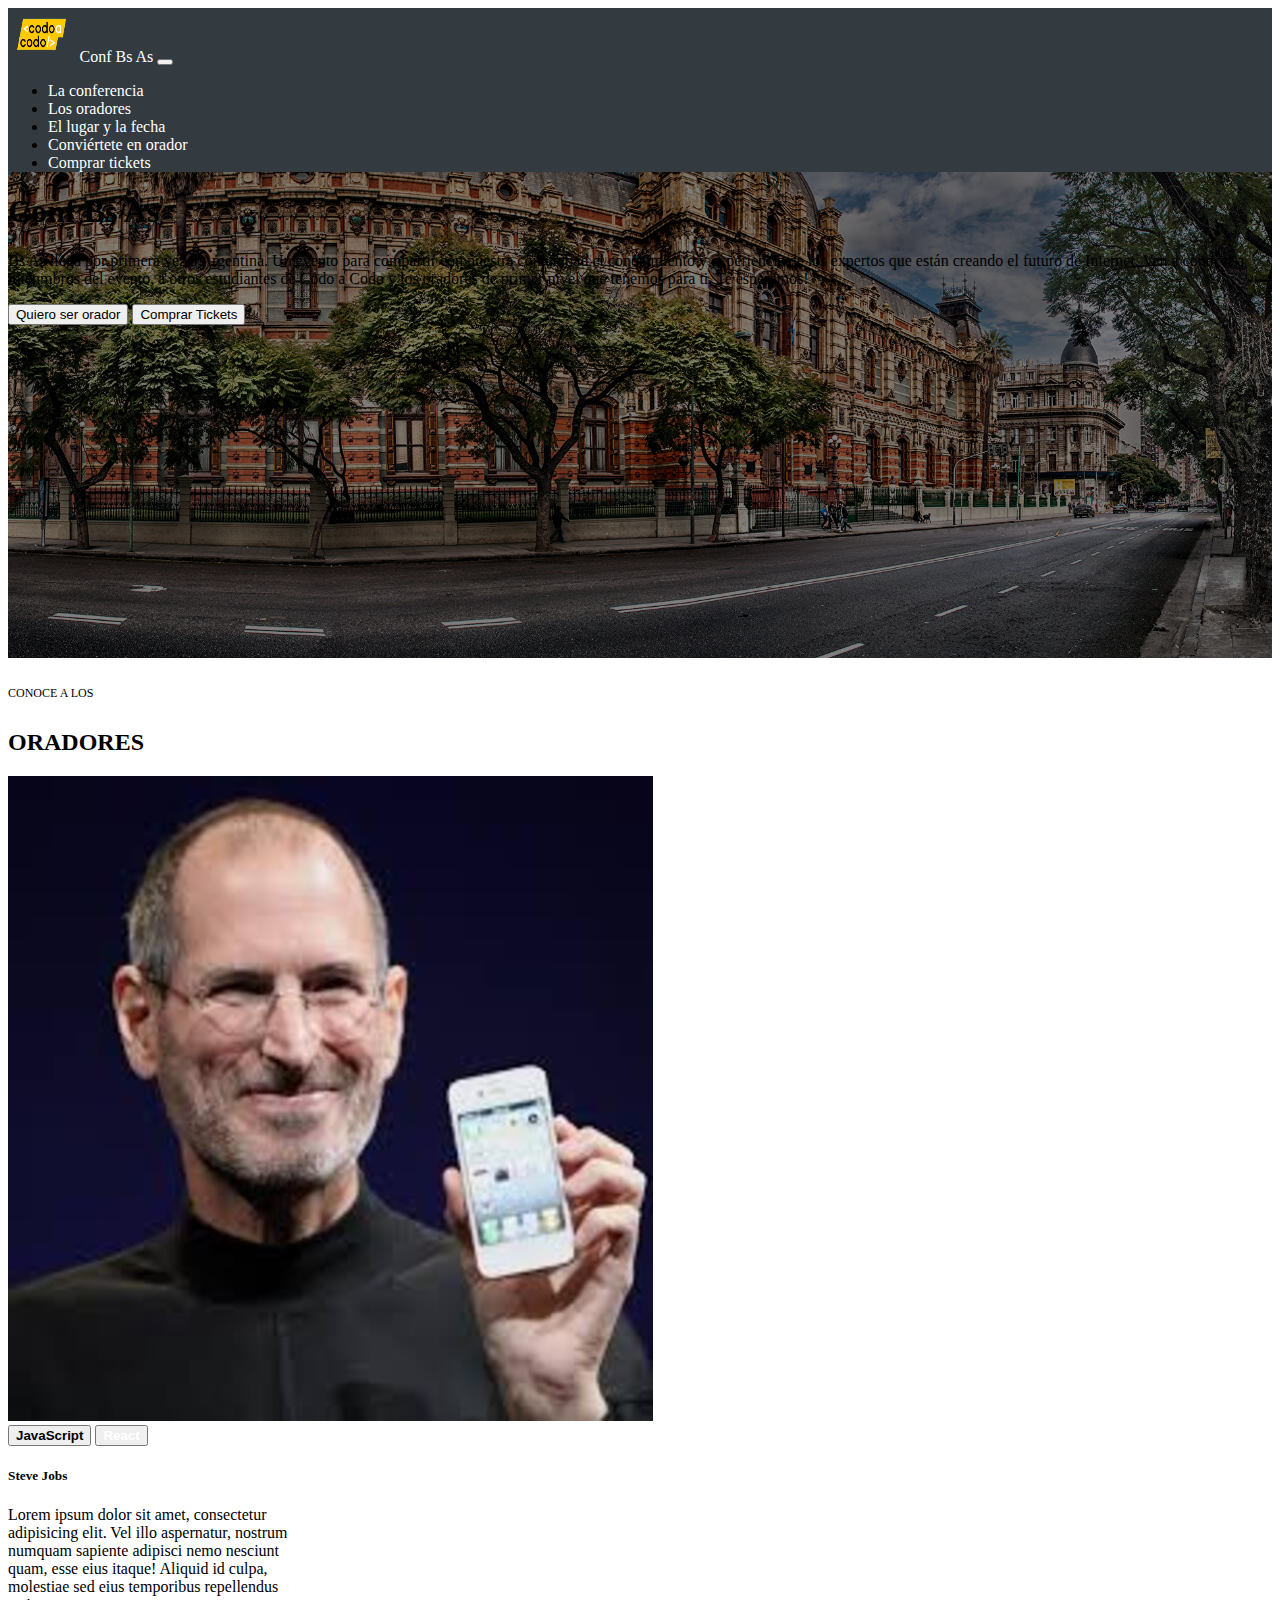
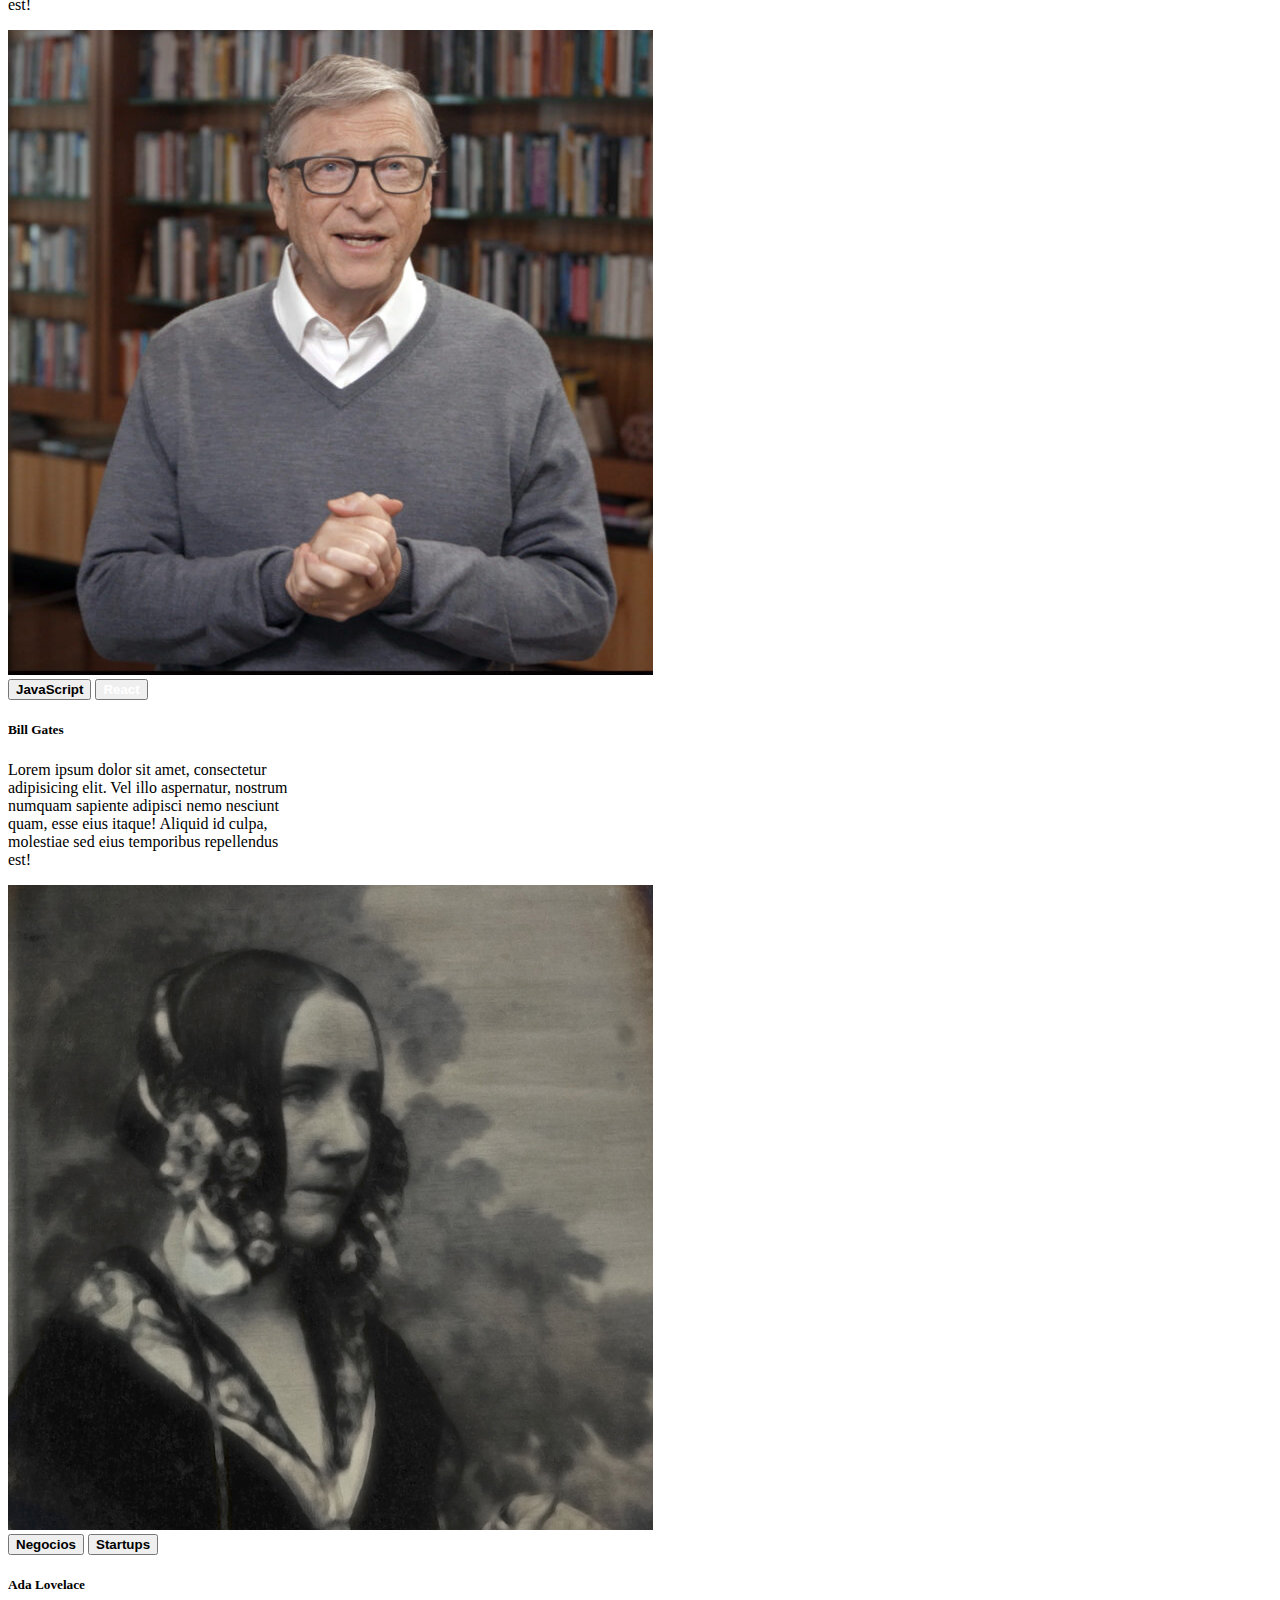
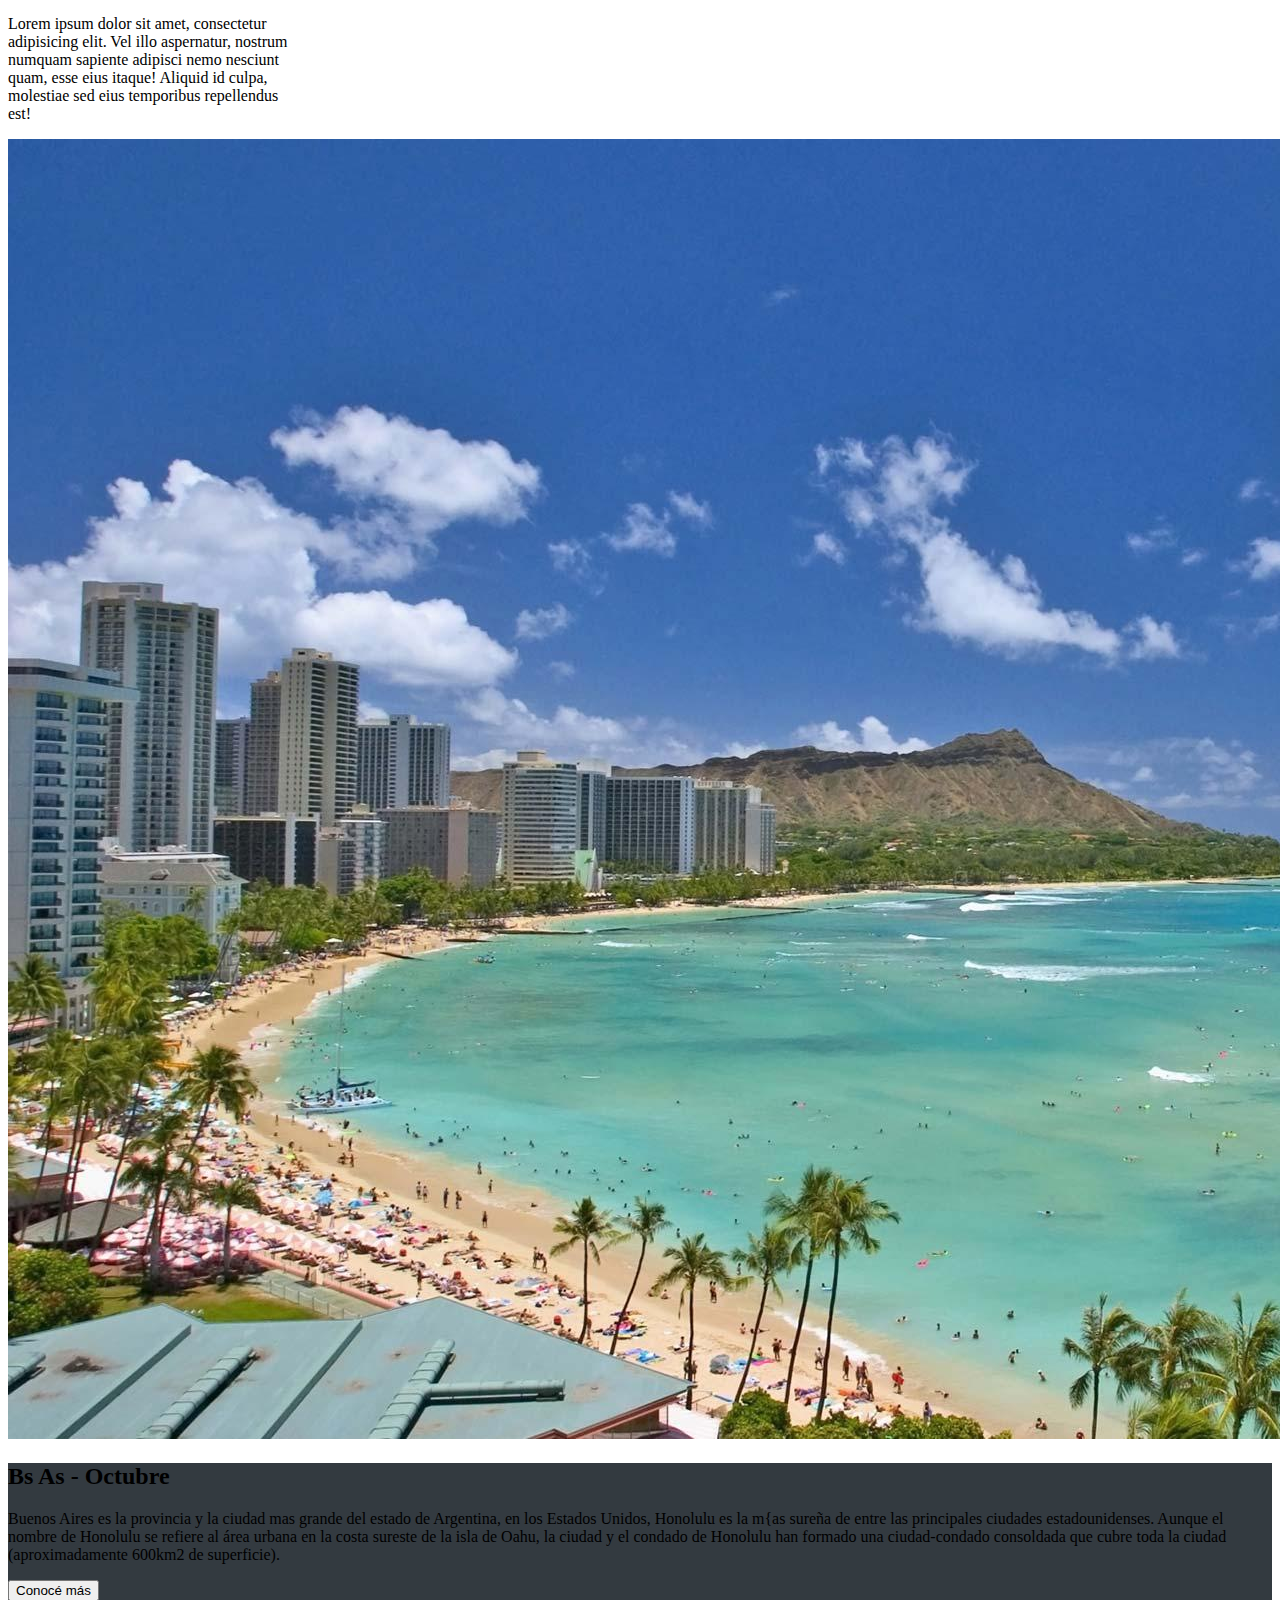
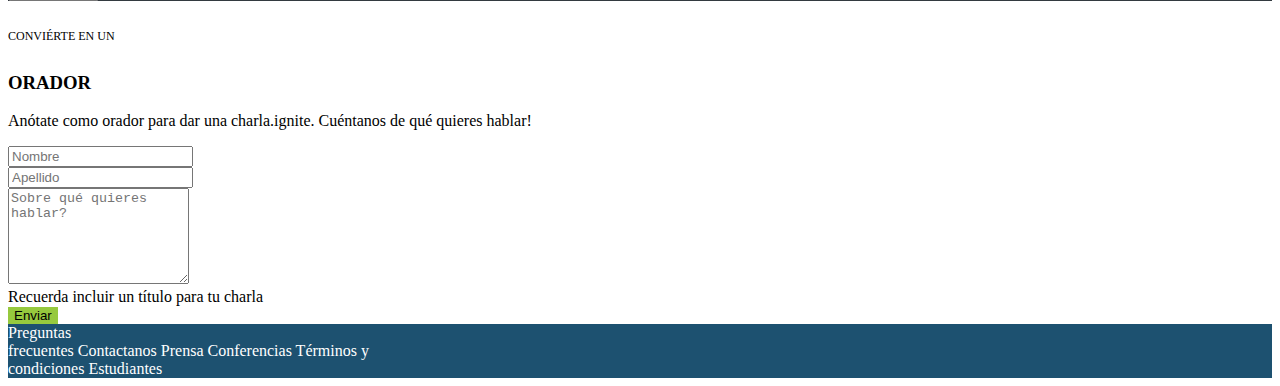
<file: index.html>
<!DOCTYPE html>
<html lang="es">
<head>
    <meta charset="UTF-8">
    <meta http-equiv="X-UA-Compatible" content="IE=edge">
    <meta name="viewport" content="width=device-width, initial-scale=1.0">
    <title>Conf Bs As</title>

<!-- CSS Bootstrap -->
<link href="https://cdn.jsdelivr.net/npm/bootstrap@5.2.1/dist/css/bootstrap.min.css" rel="stylesheet" integrity="sha384-iYQeCzEYFbKjA/T2uDLTpkwGzCiq6soy8tYaI1GyVh/UjpbCx/TYkiZhlZB6+fzT" crossorigin="anonymous">

<!-- CSS link -->
<link rel="stylesheet" type="text/css" href="estilo.css" />
</head>


<!---------------------------------------EMPIEZA EL BODY--------------------------------------->
<body>



  <!----------------------------------------Encabezado---------------------------------------->
    <header class="container-fluid header"> 
        <!---barra de navegacion---->
        <div class="row">
            <nav class="navbar navbar-expand-lg navbar-dark" id="navbargris">
              <div class="container-fluid px-5">
                    <a class="navbar-brand" href="#">
                        <img src="imagenes_integrador/codoacodo.png" alt="Logo" width="67.5" height="54" class="d-inline-block align-text-center">
                        Conf Bs As
                    </a>
                <button class="navbar-toggler" type="button" data-bs-toggle="collapse" data-bs-target="#navbarSupportedContent" aria-controls="navbarSupportedContent" aria-expanded="false" aria-label="Toggle navigation">
                    <span class="navbar-toggler-icon"></span>
                </button>
                <div class="collapse navbar-collapse" id="navbarSupportedContent">
                    <ul class="navbar-nav mb-2 mb-lg-0 ms-auto">
                    <li class="nav-item">
                        <a class="nav-link active" aria-current="page" href="#">La conferencia</a>
                    </li>
                    <li class="nav-item">
                        <a class="nav-link" href="#">Los oradores</a>
                    </li>
                    <li class="nav-item">
                      <a class="nav-link" href="#">El lugar y la fecha</a>
                    </li>
                    <li class="nav-item">
                      <a class="nav-link" href="#">Conviértete en orador</a>
                    </li>
                    <li class="nav-item">
                      <a class="nav-link text-success" href="#">Comprar tickets</a>
                    </li>      
                    </ul>
                </div>
              </div>
            </nav>
          </div>
  

        <!--Fila de texto-->
            <div class="row d-flex justify-content-center justify-content-md-end mt-md-5 mt-sm-1 gy-5 text-white text-center ">
                <div>
                    <h1 class="col-md-12 text-md-end">Conf Bs As</h1>
                </div>
                <div class="col-md-4 text-md-end">
                    <p>Bs As llega por primera vez a Argentina. Un evento para compartir con nuestra comunidad el conocimiento y experiencia de los expertos que están creando el futuro de Internet. Ven a conocer a mienmbros del evento, a otros estudiantes de Codo a Codo y los oradores de primer nivel que tenemos para ti. Te esperamos!</p>
                </div>
              <!--Columna botones-->
            <div class="col-12 d-md-flex justify-content-md-end">
            
              <a href="#">
                        <button type="button" class="btn btn-outline-light m-2 px-3">Quiero ser orador</button>
              </a>
              <a href="#">
                      <button type="button" class="btn btn-success m-2 px-3">Comprar Tickets</button>
              </a>

            </div>
          </div>
    </header>



  <!------------------------------Oradores--------------------------------------->

    <section class="container mt-5 mb-5">    
        <!--titulos de oradores-->
        <div class="row m-4">
            <div class="col-12 text-center">
              <h6> CONOCE A LOS</h6>
              <h2>ORADORES</h2>
            </div>
        </div>  

        <!--Comienzan las cards-->
        <div class="row">
          
            <!-----------Columna Steve----------->
            <div class="col-12 col-sm-12 col-md-6 col-lg-4">
              <div class="card m-3 mx-auto" style="width: 18rem;">
                <img src="imagenes_integrador/steve.jpg" class="card-img-top" alt="...">
                <div class="card-body">
                  
                    <button type="button" style="font-weight:bold;" class="btn btn-warning p-0">JavaScript</button>
                    <button type="button" style="font-weight:bold;color: white" class="btn btn-info p-0">React</button>  
                    
                  <h5 class="card-title">Steve Jobs</h5>
                  <p class="card-text">Lorem ipsum dolor sit amet, consectetur adipisicing elit. Vel illo aspernatur, nostrum numquam sapiente adipisci nemo nesciunt quam, esse eius itaque! Aliquid id culpa, molestiae sed eius temporibus repellendus est!</p>
                </div>
                </div>
            </div>
            
          <!-----------Columna Bill----------->

          <div class="col-12 col-sm-12 col-md-6 col-lg-4">
            <div class="card m-3 mx-auto" style="width: 18rem;">
              <img src="imagenes_integrador/bill.jpg" class="card-img-top" alt="Bill Gates">
              <div class="card-body">
                <button type="button" style="font-weight:bold; ;" class="btn btn-warning p-0">JavaScript</button>
                <button type="button" style="font-weight:bold ;color: white" class="btn btn-info p-0">React</button>
                <h5 class="card-title">Bill Gates</h5>
                <p class="card-text">Lorem ipsum dolor sit amet, consectetur adipisicing elit. Vel illo aspernatur, nostrum numquam sapiente adipisci nemo nesciunt quam, esse eius itaque! Aliquid id culpa, molestiae sed eius temporibus repellendus est!</p>
              </div>
            </div>
            
          </div>

            <!-----------Columna Ada----------->
          <div class="col-12 col-sm-12 col-md-6 col-lg-4 ">
            <div class="card m-3 mx-auto" style="width: 18rem;">
              <img src="imagenes_integrador/ada.jpeg" class="card-img-top" alt="Ada">
              <div class="card-body">
                <button type="button" style="font-weight:bold;" class="btn btn-secondary p-0">Negocios</button>
                <button type="button"style="font-weight:bold;" class="btn btn-danger p-0 ">Startups</button>
                <h5 class="card-title">Ada Lovelace</h5>
                <p class="card-text">Lorem ipsum dolor sit amet, consectetur adipisicing elit. Vel illo aspernatur, nostrum numquam sapiente adipisci nemo nesciunt quam, esse eius itaque! Aliquid id culpa, molestiae sed eius temporibus repellendus est!</p>
              </div>
            </div>
          </div>
          
        </div>

    </section>



  <!------------------------------Imagenes Buenos Aires------------------------------>
    <section class="container-fluid">
        <div class="row  ">
          <div class="col-sm-12 col-lg-6 g-0">
            <img src="imagenes_integrador/honolulu.jpg" class="img-fluid h-100 " alt="Honolulu">
          </div>
          <div class="col-sm-12 col-lg-6  text-white text-sm-center text-md-center text-lg-start p-5" style="background-color: rgb(51, 58, 64) ;">
              <h2 >Bs As - Octubre</h2>
              <p>Buenos Aires es la provincia y la ciudad mas grande del estado de Argentina, en los Estados Unidos, Honolulu es la m{as sureña de entre las principales ciudades estadounidenses. Aunque el nombre de Honolulu se refiere al área urbana en la costa sureste de la isla de Oahu, la ciudad y el condado de Honolulu han formado una ciudad-condado consoldada que cubre toda la ciudad (aproximadamente 600km2 de superficie).</p>
              <button type="button" class="btn btn-outline-light">Conocé más</button>
          </div>
        </div>
    </section>



  <!---------------------------Sección del Formulario-------------------------------->
    <section class="container">
        <div class="row m-4 p-5">
          <div class="col-12 text-center">
            <h6>CONVIÉRTE EN UN </h6>
            <h3>ORADOR</h3>
            <p>Anótate como orador para dar una charla.ignite. Cuéntanos de qué quieres hablar!</p>
          </div>
          <!--Formulario ppiamente dicho-->
          <div class="col-12">
            <form>
              <div class="row m-4">
                <div class="row g-4">
                    <div class="col">
                      <input type="text" class="form-control" placeholder="Nombre" aria-label="First name">
                    </div>
                    <div class="col">
                      <input type="text" class="form-control" placeholder="Apellido" aria-label="Last name">
                    </div>
                </div>
                <div class="row mt-4"> 
                  <div class="col">     
                  <textarea class="form-control" id="exampleFormControlTextarea1" placeholder="Sobre qué quieres hablar?" rows="6"></textarea>
                </div>
                <div class="form-text pb-3">Recuerda incluir un título para tu charla</div>
                  <div>
                  </div>
                    <div class="col">
                      <button class="btn btn-primary w-100 p-2" style="background-color:rgb(150, 201, 62);border:none" >Enviar</button>
                    </div>
                  </div>
                </div>
              </div>
            </form>
          </div>
        </div>
    </section>

  <!---------------------------------------------Footer------------------------------------>
    <footer class="container-fluid">
        <div class="row" >
          <div class="col bg-footer d-flex justify-content-around align-items-center text-white footer p-2">
            
                  <a href="#" class="a-reset p-2">Preguntas <br> frecuentes</a>
                  <a href="#" class="a-reset p-2">Contactanos</a>
                  <a href="#" class="a-reset p-2">Prensa</a>
                  <a href="#" class="a-reset p-2">Conferencias</a>
                  <a href="#" class="a-reset p-2">Términos y <br> condiciones </a>
                  <a href="#" class="a-reset p-2">Estudiantes</a>
                  
          </div>  
        </div>  
    <footer>
  <!--------------------------------------Termina el Body-------------------------------------->  
</body>
</html>
</file>
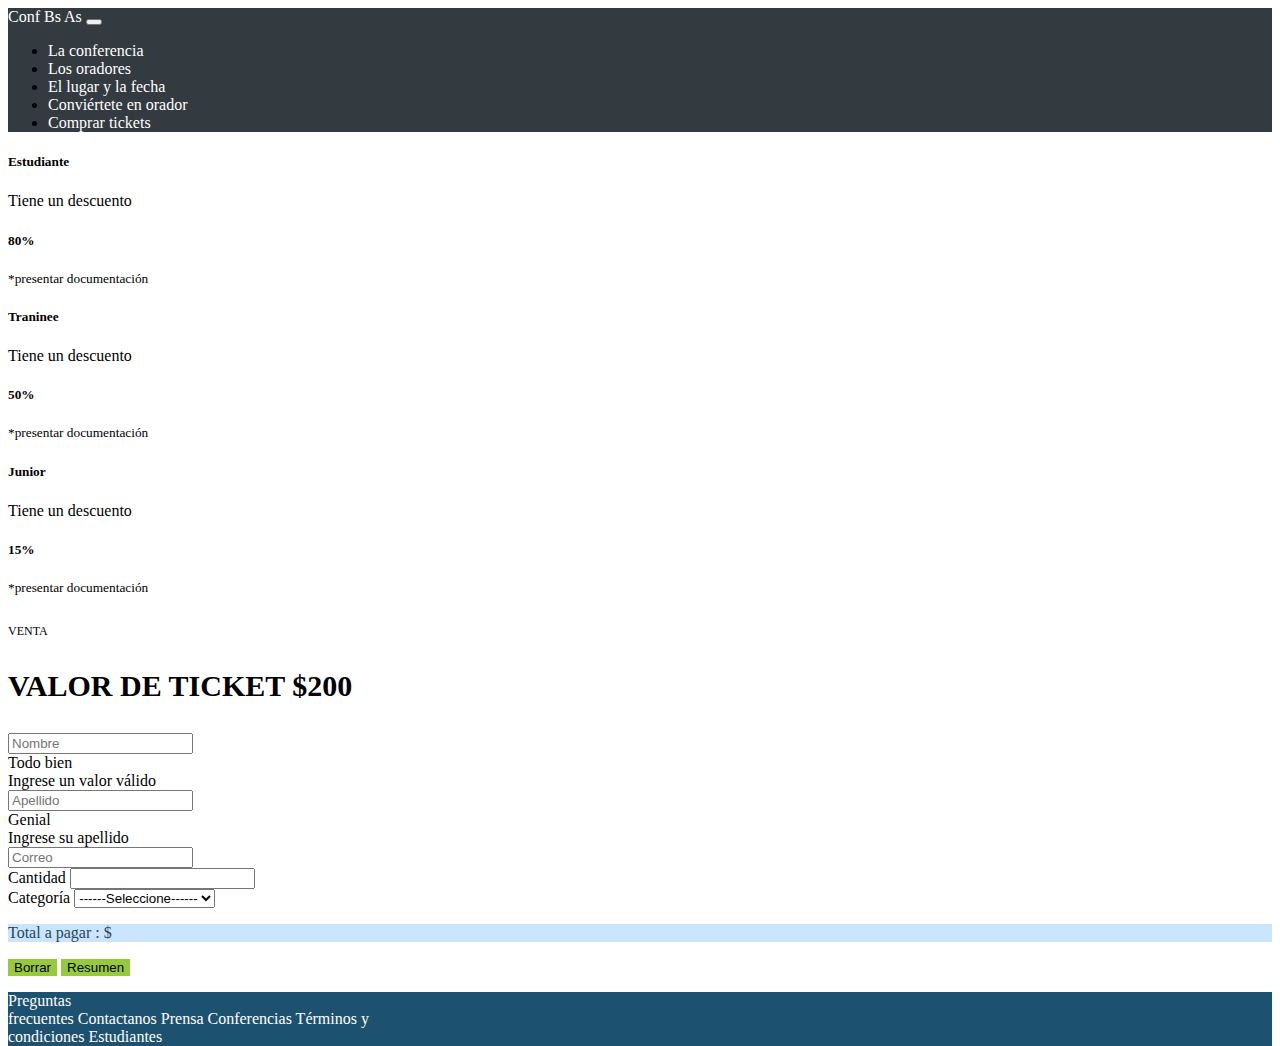
<file: comprartickets.html>
<html lang="es">
<head>
    <meta charset="UTF-8">
    <meta http-equiv="X-UA-Compatible" content="IE=edge">
    <meta name="viewport" content="width=device-width, initial-scale=1.0">
    <title>Comprar tickets</title>

<!-- CSS Bootstrap -->
<link href="https://cdn.jsdelivr.net/npm/bootstrap@5.2.1/dist/css/bootstrap.min.css" rel="stylesheet" integrity="sha384-iYQeCzEYFbKjA/T2uDLTpkwGzCiq6soy8tYaI1GyVh/UjpbCx/TYkiZhlZB6+fzT" crossorigin="anonymous">

<!-- CSS link -->
<link rel="stylesheet" type="text/css" href="stile.css" />


</head>
<!---------------------------------------EMPIEZA EL BODY--------------------------------------->
<body>

    <!----------------------------------------Encabezado---------------------------------------->
    <header class="container-fluid header"> 
        <!---barra de navegacion---->
        <div class="row">
            <nav class="navbar navbar-expand-lg navbar-dark" id="navbargris">
              <div class="container-fluid px-5">
                    <a class="navbar-brand" href="#">
                        Conf Bs As
                    </a>
                <button class="navbar-toggler" type="button" data-bs-toggle="collapse" data-bs-target="#navbarSupportedContent" aria-controls="navbarSupportedContent" aria-expanded="false" aria-label="Toggle navigation">
                    <span class="navbar-toggler-icon"></span>
                </button>
                <div class="collapse navbar-collapse" id="navbarSupportedContent">
                    <ul class="navbar-nav mb-2 mb-lg-0 ms-auto">
                    <li class="nav-item">
                        <a class="nav-link" aria-current="page" href="#">La conferencia</a>
                    </li>
                    <li class="nav-item">
                        <a class="nav-link" href="#">Los oradores</a>
                    </li>
                    <li class="nav-item">
                      <a class="nav-link" href="#">El lugar y la fecha</a>
                    </li>
                    <li class="nav-item">
                      <a class="nav-link active" href="#">Conviértete en orador</a>
                    </li>
                    <li class="nav-item">
                      <a class="nav-link text-success" href="comprartickets.html" target="_blank">Comprar tickets</a>
                    </li>      
                    </ul>
                </div>
              </div>
            </nav>
          </div>

      
      <!----------------------------------Comienzan las cards---------------------------------->

      <section class=" container d-flex mb-3 justify-content-center ">
      
  
            <div class=" border border-primary p-3 m-1 mt-4" style="width: 18rem  height: 18 rem;;">
                        <div class="card-body text-center">
                            <h5 class="card-title">Estudiante</h5>
                            <p class="card-text">Tiene un descuento</p>
                            <h5 class="card-title p-3">80%</h5>                      

                            <p class="card-text"><small class="text-muted">*presentar documentación</small></p>
                        </div>
            </div>
          

            <div class="border border-success p-3 m-1 mt-4" style="width: 18rem height: 18 rem;">
              
                  <div class="card-body text-center">
                    <h5 class="card-title">Traninee</h5>
                    <p class="card-text">Tiene un descuento</p>
                    <h5 class="card-title p-3">50%</h5>
                    <p class="card-text"><small class="text-muted">*presentar documentación</small></p>
                  </div>
            </div>

                
            <div class="border  border-warning p-3 m-1 mt-4" style="width: 18rem  height: 18 rem;;">             
                  <div class="card-body text-center">
                    <h5 class="card-title">Junior</h5>
                    <p class="card-text">Tiene un descuento</p>
                    <h5 class="card-title p-3">15%</h5>
                    <p class="card-text"><small class="text-muted">*presentar documentación</small></p>
                  </div>
            </div>
          

      </section>

<!---------------------------Sección del Formulario-------------------------------->
<section class="container m-3">
    <div class="row m-4 p-3">
      <div class="col-12 text-center">
        <h6>VENTA</h6>
        <h3 class="valorticket">VALOR DE TICKET $200</h3>
      </div>
      <!--Formulario ppiamente dicho-->
      <div class="col-12">
        <form class="needs-validation" novalidate id="formulario">
          <div class="row m-4">
            <div class="row g-4">
                <div class="col">
                  <input type="text"  class="form-control" id="nameid" required placeholder="Nombre" aria-label="First name">
                  <div class="valid-feedback">
                    Todo bien
                  </div>
                  <div class="invalid-feedback">
                  Ingrese un valor válido
                  </div>
                </div>
                <div class="col">
                  <input type="text" class="form-control" id="apellido" placeholder="Apellido" aria-label="Last name">
                  <div class="valid-feedback">
                    Genial
                  </div>
                  <div class="invalid-feedback">
                  Ingrese su apellido
                  </div>
                </div>
            </div>
            <div class="row mt-4"> 
              <div class="col">     
                <input type="email" name="email" class="form-control"  placeholder="Correo" id="email" aria-label="email">
            </div>


            <div class='row'>

              <div class=" col-6 ">
                  <label for="exampleInputPassword1" class="form-label mt-4">Cantidad</label>
                  <input type="text" class="form-control" id="cantidad">
              </div>


              <div class="col-6 p-3">
                  <label for="categoriaselect" class="form-label">Categoría</label>
                  <select id="categoriaselect" class="form-select">
                    <option value="">------Seleccione------</option>
                    <option value="0">Sin Categoría</option>
                    <option value="1">Estudiante</option>
                    <option value="2">Trainee</option>
                    <option value="3">Junior</option>
                  </select>
              </div>

            </div>




              <div>
              </div>

              <div class=" col m-3 rounded-3 color border border-1 pt-2 m-1">

                <p id="totalapagar"> Total a pagar : $ </p>

              </div>
                <div class="d-flex justify-content-between ">
                  <button class="btn btn-primary w-100 p-2 m-1 " id="reset" type="reset" style="background-color:rgb(150, 201, 62);border:none" >Borrar</button>

                  <button class="btn btn-primary w-100 p-2 m-1 " id="resumen" type="submit" style="background-color:rgb(150, 201, 62);border:none" >Resumen  </button>

                </div>
              </div>
            </div>
          </div>
        </form>
      </div>
    </div>
</section>

      

          
      <!---------------------------------------------Footer------------------------------------>
      <footer class="container-fluid">
        <div class="row" >
          <div class="col bg-footer d-flex justify-content-around align-items-center text-white footer p-2">
            
                  <a href="#" class="a-reset p-2">Preguntas <br> frecuentes</a>
                  <a href="#" class="a-reset p-2">Contactanos</a>
                  <a href="#" class="a-reset p-2">Prensa</a>
                  <a href="#" class="a-reset p-2">Conferencias</a>
                  <a href="#" class="a-reset p-2">Términos y <br> condiciones </a>
                  <a href="#" class="a-reset p-2">Estudiantes</a>
                  
          </div>  
        </div>  
    <footer>



       <!--------------------------------------Termina el Body-------------------------------------->  
  <!-- JavaScript -->   
    <script src="script.js"></script>   
  <!-- JavaScript Bundle with Popper -->
<script src="https://cdn.jsdelivr.net/npm/bootstrap@5.2.3/dist/js/bootstrap.bundle.min.js" integrity="sha384-kenU1KFdBIe4zVF0s0G1M5b4hcpxyD9F7jL+jjXkk+Q2h455rYXK/7HAuoJl+0I4" crossorigin="anonymous"></script>
</body>
</file>
<file: estilo.css>
.header{
    
    background-image: linear-gradient(rgba(0,0,0,0.5),rgba(0,0,0,0.5)), url("./imagenes_integrador/ba1.jpg");
    background-position: center;
    background-size: cover;
    height: 650px;
}

.img-logo{
    width: 80%;
}

.a{
    text-decoration: none;
}

#navbargris {
    background-color: rgb(51, 58, 64);
}

.img-cards {
    max-width: 100%;
    max-height: 100%;
    object-fit: contain;
}



a {text-decoration: none;
color: white;}

.margenes{
    padding-top: 10%;
}

h6{
    font-size: 12px;
    font-weight: lighter;
}

.footer{
    background-color: rgb(29, 81,112);
    text-decoration: none;
    
}
</file>
<file: stile.css>
.header{
    background-position: center;
    background-size: cover;
    height: 650px;
}

.img-logo{
    width: 80%;
}

.a{
    text-decoration: none;
}

#navbargris {
    background-color: rgb(51, 58, 64);
}

.img-cards {
    max-width: 100%;
    max-height: 100%;
    object-fit: contain;
}

.valorticket { 
    font-size: 30px;
}
.azul{ 
    border-style: solid;
    border-color: blue;
    box-sizing: border-box;
    border-width: 2px;
}

.flash:not(.Banner) {
    color: var(--color-fg-default);
    background-color: aquamarine;
    border-color: blue
    ;
}

.color {background-color: rgb(204,229,255);
color: rgb(38,71,96);}

.inline {

    display:inline-block
}

/*--
.verde{
    border-style: solid;
    border-color: green;
    box-sizing: border-box;
    border-width: 2px;
}

.amarillo{
    border-style: solid;
    border-color:yellow;
    box-sizing: border-box;
    border-width: 2px;
}

.tamaño{
    box-sizing: border-box;
    margin right: 30px;
}
*/

a {text-decoration: none;
color: white;}

.margenes{
    padding-top: 10%;
}

h6{
    font-size: 12px;
    font-weight: lighter;
}

.footer{
    background-color: rgb(29, 81,112);
    text-decoration: none;
    
}
</file>
